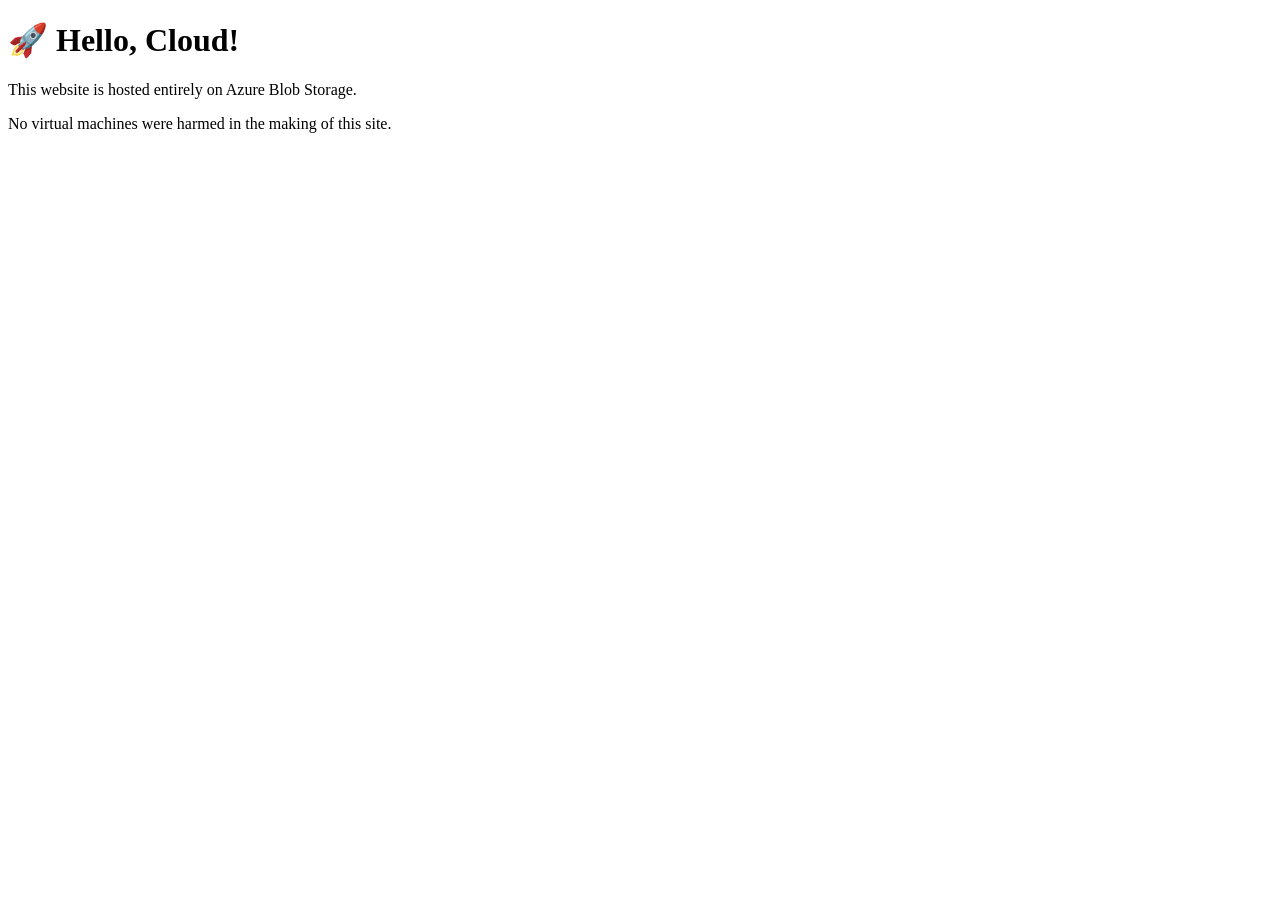
<file: index.html>
<!DOCTYPE html>
<html>
<head>
    <title>Vhido's Serverless Website</title>
</head>
<body>
    <h1>🚀 Hello, Cloud!</h1>
    <p>This website is hosted entirely on Azure Blob Storage.</p>
    <p>No virtual machines were harmed in the making of this site.</p>
</body>
</html>
</file>
